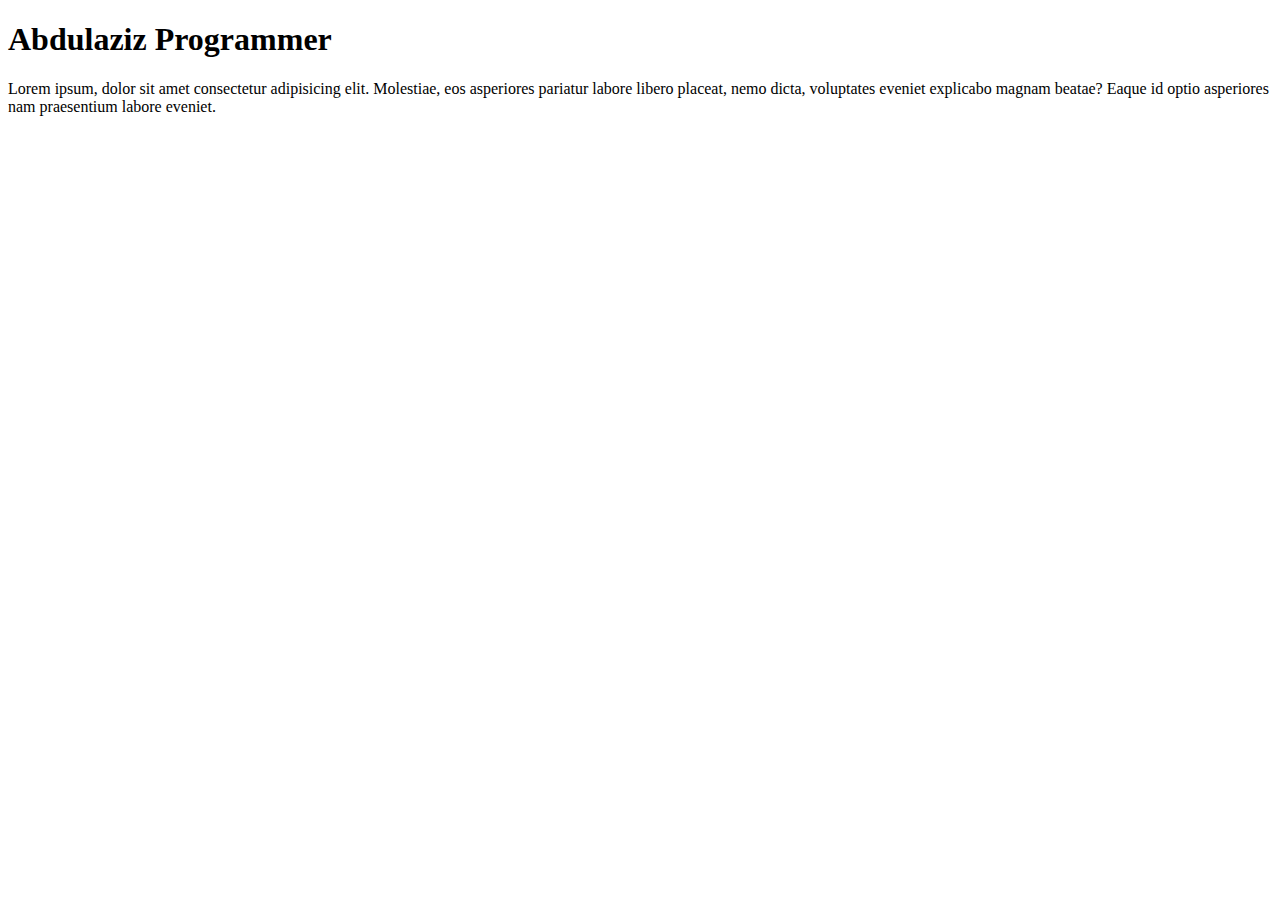
<file: index.html>
<!DOCTYPE html>
<html lang="en">
  <head>
    <meta charset="UTF-8" />
    <meta http-equiv="X-UA-Compatible" content="IE=edge" />
    <meta name="viewport" content="width=device-width, initial-scale=1.0" />
    <title>Test | Home | by AbdulazizProgrammer</title>
  </head>
  <body>
    <h1>Abdulaziz Programmer</h1>
    <p>
      Lorem ipsum, dolor sit amet consectetur adipisicing elit. Molestiae, eos
      asperiores pariatur labore libero placeat, nemo dicta, voluptates eveniet
      explicabo magnam beatae? Eaque id optio asperiores nam praesentium labore
      eveniet.
    </p>
  </body>
</html>
</file>
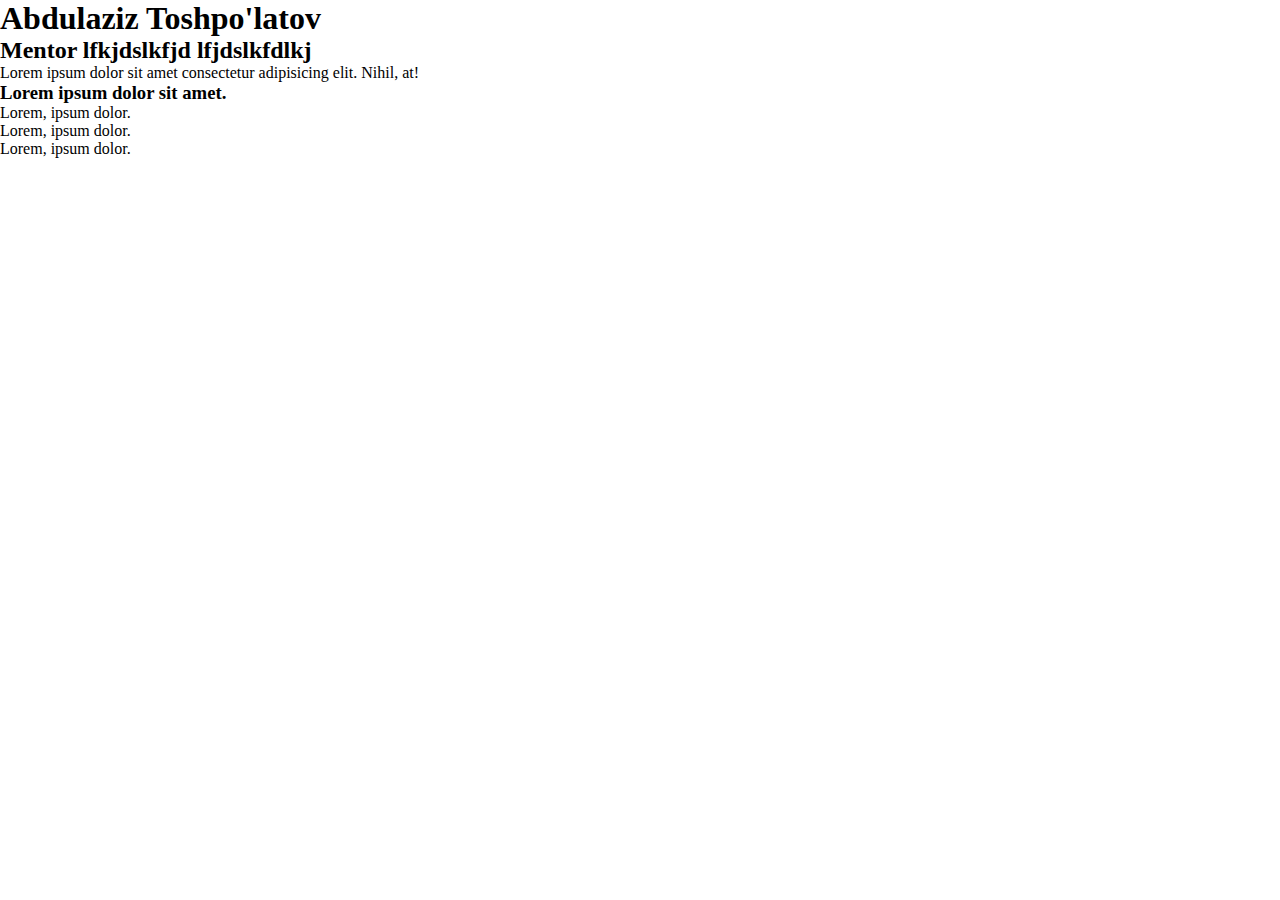
<file: abdulaziz.html>
<!DOCTYPE html>
<html lang="en">
  <head>
    <meta charset="UTF-8" />
    <meta http-equiv="X-UA-Compatible" content="IE=edge" />
    <meta name="viewport" content="width=device-width, initial-scale=1.0" />
    <title>Abdulaziz Toshpo'latov / team project</title>
    <link rel="stylesheet" href="css/oscar.css">
  </head>
  <body>
    <h1>Abdulaziz Toshpo'latov</h1>
    <h2>Mentor lfkjdslkfjd lfjdslkfdlkj</h2>
    <p>Lorem ipsum dolor sit amet consectetur adipisicing elit. Nihil, at!</p>
    <h3>Lorem ipsum dolor sit amet.</h3>
    <li>Lorem, ipsum dolor.</li>
    <li>Lorem, ipsum dolor.</li>
    <li>Lorem, ipsum dolor.</li>
  </body>
</html>
</file>
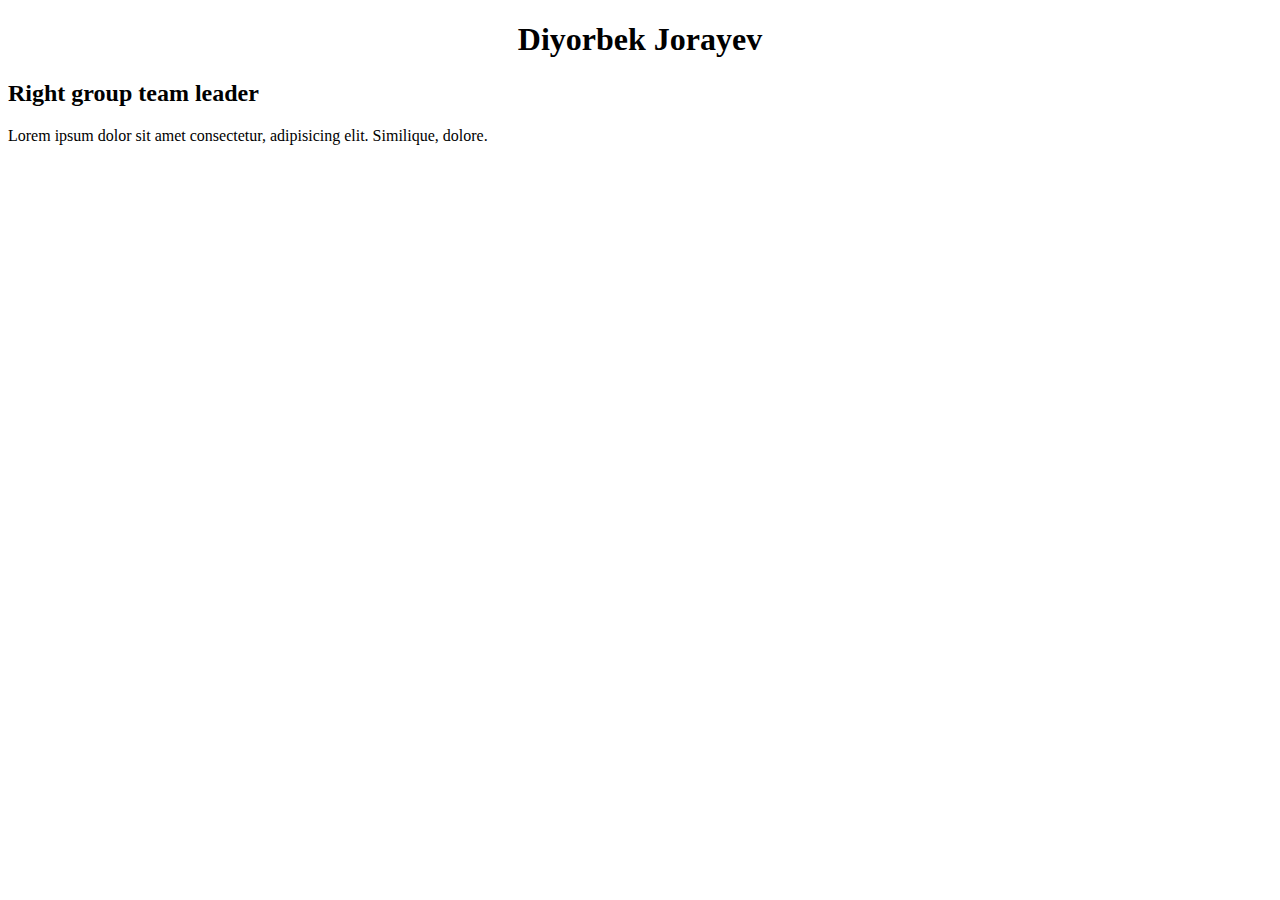
<file: diyorbek.html>
<!DOCTYPE html>
<html lang="en">
<head>
    <meta charset="UTF-8">
    <meta http-equiv="X-UA-Compatible" content="IE=edge">
    <meta name="viewport" content="width=device-width, initial-scale=1.0">
    <title>Diyorbek</title>
    <link rel="stylesheet" href="css/diyorbek.css">
</head>
<body>
    <h1>Diyorbek Jorayev</h1>
    <h2>Right group team leader</h2>
    <p>Lorem ipsum dolor sit amet consectetur, adipisicing elit. Similique, dolore.</p>
</body>
</html>
</file>
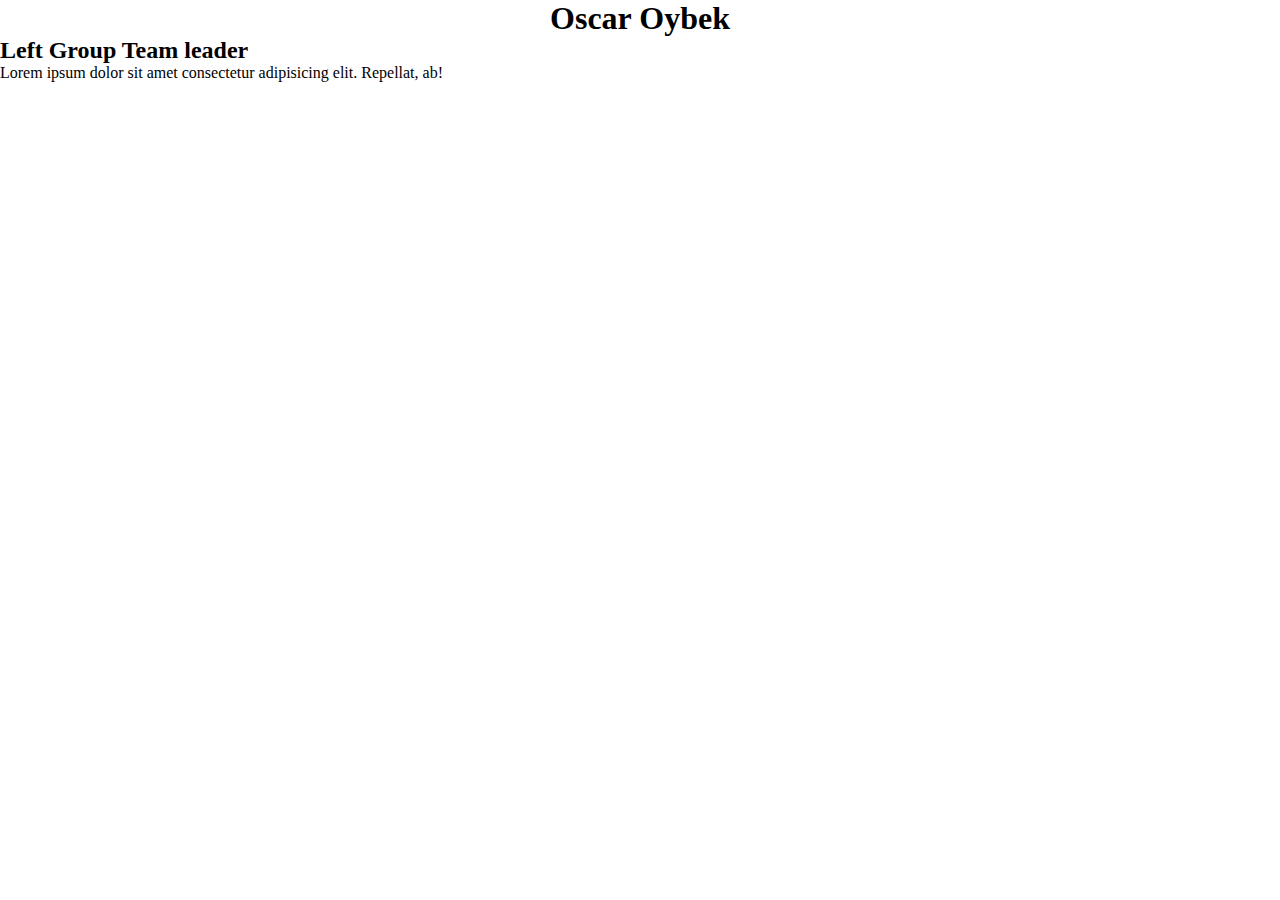
<file: oscar.html>
<!DOCTYPE html>
<html lang="en">

<head>
    <meta charset="UTF-8">
    <meta http-equiv="X-UA-Compatible" content="IE=edge">
    <meta name="viewport" content="width=device-width, initial-scale=1.0">
    <title>Oscar</title>
    <link rel="stylesheet" href="css/oscar.css">
    <link rel="stylesheet" href="css/diyorbek.css">
</head>

<body>
    <h1>Oscar Oybek</h1>
    <h2>Left Group Team leader</h2>
    <p>Lorem ipsum dolor sit amet consectetur adipisicing elit. Repellat, ab!</p>
</body>

</html>
</file>
<file: css/oscar.css>
*{
    padding: 0;
    margin: 0;
    box-sizing: border-box;
}
</file>
<file: css/diyorbek.css>
h1{
    text-align: center;
}
</file>
